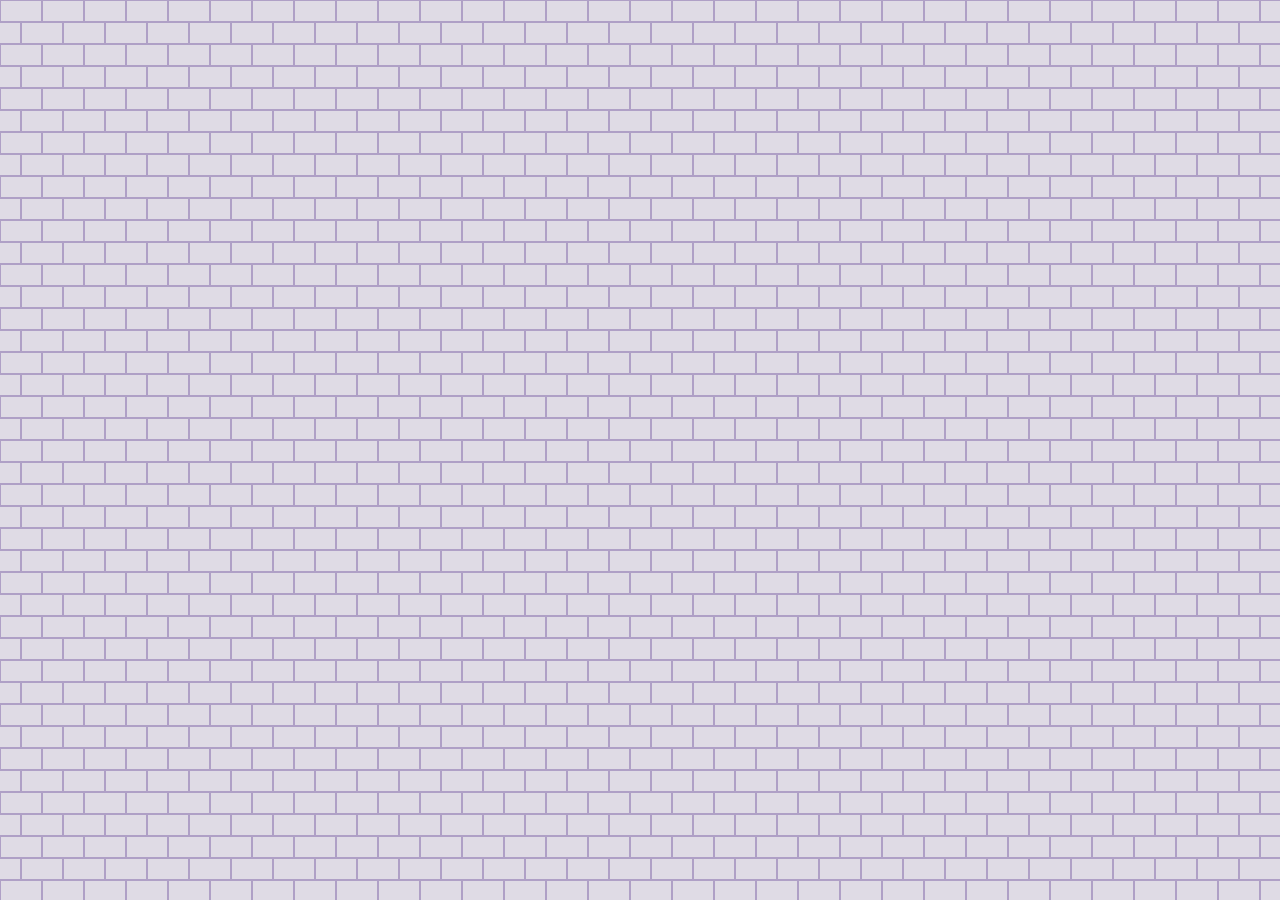
<file: public/index.html>
<!DOCTYPE html>
<html lang="en">
  <head>
    <meta charset="utf-8" />
    <link rel="icon" href="%PUBLIC_URL%/favicon.ico" />
    <meta name="viewport" content="width=device-width, initial-scale=1" />
    <meta name="theme-color" content="#000000" />
    <meta
      name="description"
      content="Web site created using create-react-app"
    />
    <link rel="apple-touch-icon" href="%PUBLIC_URL%/logo192.png" />
    <!--
      manifest.json provides metadata used when your web app is installed on a
      user's mobile device or desktop. See https://developers.google.com/web/fundamentals/web-app-manifest/
    -->
    <link rel="manifest" href="%PUBLIC_URL%/manifest.json" />
    <link rel="stylesheet" href="style.css"/>
    <link rel="preconnect" href="https://fonts.googleapis.com">
<link rel="preconnect" href="https://fonts.gstatic.com" crossorigin>
<link href="https://fonts.googleapis.com/css2?family=Rampart+One&display=swap" rel="stylesheet">
    <!--
      Notice the use of %PUBLIC_URL% in the tags above.
      It will be replaced with the URL of the `public` folder during the build.
      Only files inside the `public` folder can be referenced from the HTML.

      Unlike "/favicon.ico" or "favicon.ico", "%PUBLIC_URL%/favicon.ico" will
      work correctly both with client-side routing and a non-root public URL.
      Learn how to configure a non-root public URL by running `npm run build`.
    -->
    <title>React App</title>
  </head>
  <body>
    <noscript>You need to enable JavaScript to run this app.</noscript>
    <div id="root"></div>
    <!--
      This HTML file is a template.
      If you open it directly in the browser, you will see an empty page.

      You can add webfonts, meta tags, or analytics to this file.
      The build step will place the bundled scripts into the <body> tag.

      To begin the development, run `npm start` or `yarn start`.
      To create a production bundle, use `npm run build` or `yarn build`.
    -->
  </body>
</html>
</file>
<file: public/style.css>
*{
    box-sizing: border-box;
}
body{
margin: 0;
background-color: #DFDBE5;
background-image: url("data:image/svg+xml,%3Csvg width='42' height='44' viewBox='0 0 42 44' xmlns='http://www.w3.org/2000/svg'%3E%3Cg id='Page-1' fill='none' fill-rule='evenodd'%3E%3Cg id='brick-wall' fill='%23674898' fill-opacity='0.4'%3E%3Cpath d='M0 0h42v44H0V0zm1 1h40v20H1V1zM0 23h20v20H0V23zm22 0h20v20H22V23z'/%3E%3C/g%3E%3C/g%3E%3C/svg%3E");
height: 100vh;
}

.input-box{
    display: block;
    height: 5rem;
    width: 25rem;
    margin:auto;
    margin-block: 3rem;
    font-size: 2rem;

}

li{
    font-size: 2rem;
    list-style:none;
    text-align: center;
    font-size: 3rem;
    font-weight: bold;
    text-shadow: 2px 5px 8px;
    margin-bottom: 1.2rem;
    font-family: 'Rampart One', cursive;
}
</file>
